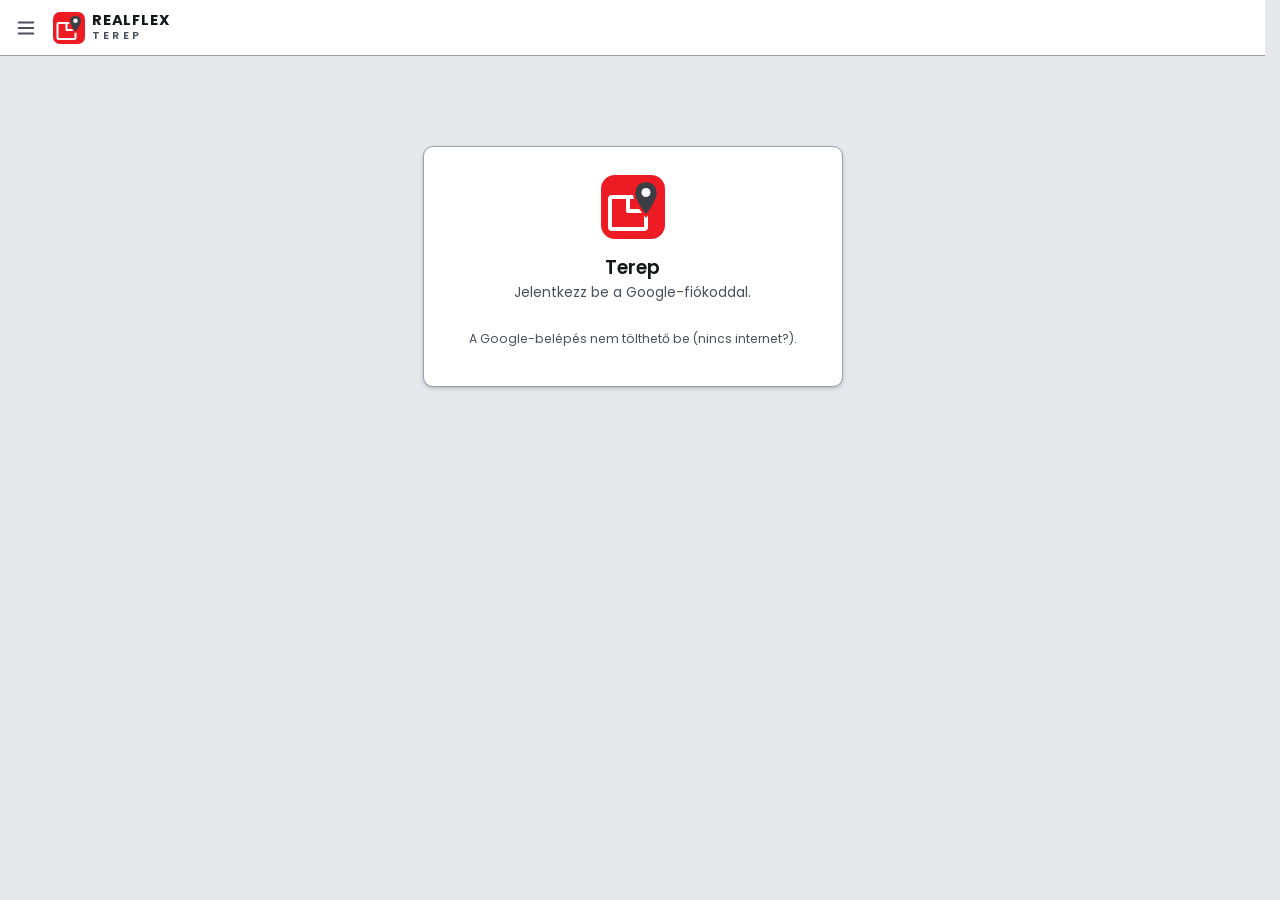
<file: web/index.html>
<!doctype html>
<html lang="hu">
<head>
  <meta charset="utf-8">
  <meta name="viewport" content="width=device-width, initial-scale=1, viewport-fit=cover">
  <!-- Tartalombiztonsági szabály: a saját fájlok (a PDFium is helyi másolat), a Google-belépés (gsi) és az Apps Script szerver.
       'wasm-unsafe-eval': a saját WebAssembly (PDFium) lefordítását engedi, tetszőleges JavaScript futtatását nem. -->
  <meta http-equiv="Content-Security-Policy" content="default-src 'self'; script-src 'self' 'wasm-unsafe-eval' https://accounts.google.com/gsi/client; style-src 'self' 'unsafe-inline' https://accounts.google.com/gsi/style; connect-src 'self' https://accounts.google.com/gsi/ https://script.google.com https://script.googleusercontent.com; frame-src https://accounts.google.com/gsi/; img-src 'self' data: blob:; font-src 'self'; worker-src 'self'; manifest-src 'self'; object-src 'none'; base-uri 'self'; form-action 'self'">
  <meta name="referrer" content="strict-origin-when-cross-origin">
  <meta name="theme-color" content="#ffffff" media="(prefers-color-scheme: light)">
  <meta name="theme-color" content="#1f2226" media="(prefers-color-scheme: dark)">
  <meta name="apple-mobile-web-app-capable" content="yes">
  <meta name="apple-mobile-web-app-title" content="Terep">
  <title>Terep</title>
  <link rel="manifest" href="manifest.webmanifest">
  <link rel="icon" href="icon.svg" type="image/svg+xml">
  <link rel="apple-touch-icon" href="icon-192.png">
  <!-- Közös stílusok és téma (web/kozos – forrása a Kozos_Claude repó), utána a Terep saját stílusai -->
  <link rel="stylesheet" href="kozos/kozos.css">
  <link rel="stylesheet" href="css/app.css">
  <script src="kozos/theme.js" data-app="terep"></script>
  <!-- Közös üzleti logika (azonos az apps-script/Logic.gs-sel): window.TerepLogic -->
  <script src="js/logic.js"></script>
</head>
<body>
  <div id="app">
    <header class="topbar">
      <!-- Sorrend: logó (mindig bal oldalt; asztalon az oldalsáv szélességében) → vissza gomb (rajz nézetben) → cím -->
      <a id="brand" class="brand" href="#/projektek"><img src="icon.svg" alt="" width="32" height="32"><span class="wordmark"><b>REALFLEX</b><small>TEREP</small></span></a>
      <a id="back" class="icon-btn back-btn" href="#/" aria-label="Vissza a rajzokhoz" title="Vissza a rajzokhoz" hidden>
        <svg viewBox="0 0 24 24" fill="none" stroke="currentColor" stroke-width="2" stroke-linecap="round" stroke-linejoin="round"><path d="M15 18l-6-6 6-6"/></svg>
      </a>
      <span id="ptitle" class="ptitle"><small id="pproj" class="ellipsis"></small><span id="ptext" class="ellipsis"></span></span>
      <div class="topbar-right">
        <a id="sync" class="sync-pill" href="#/fiok" hidden></a>
        <a id="userbtn" class="userbtn" href="#/fiok" hidden></a>
      </div>
    </header>
    <nav id="nav" class="nav" aria-label="Menü"></nav>
    <main id="view" class="view"></main>
  </div>
  <div id="toasts"></div>
  <noscript>Az alkalmazás működéséhez JavaScript szükséges.</noscript>
  <script type="module" src="js/app.js"></script>
</body>
</html>
</file>
<file: web/kozos/kozos.css>
/* KÖZÖS FÁJL – ne itt szerkeszd! Forrás: Kozos_Claude (71f50ef+helyi), frissítés: Kozos_Claude\szinkron.ps1 · lenyomat: 64d21ec25a3b26a5 */
/* ===== Közös stílusok: betűtípus, színtokenek (világos / sötét), alapelemek, segédosztályok =====
   Az app saját css/app.css-e előtt töltődik be (index.html). A tokeneket és az alapokat itt kell módosítani, nem az appban. */

/* ===== Betűtípus: Poppins (a realflex.hu arculata), saját mappából, hogy offline is működjön ===== */
@font-face { font-family: Poppins; font-weight: 400; font-display: swap; src: url(fonts/poppins-400-latin-ext.woff2) format('woff2'); unicode-range: U+0100-02BA, U+02BD-02C5, U+02C7-02CC, U+02CE-02D7, U+02DD-02FF, U+0304, U+0308, U+0329, U+1D00-1DBF, U+1E00-1E9F, U+1EF2-1EFF, U+2020, U+20A0-20AB, U+20AD-20C4, U+2113, U+2C60-2C7F, U+A720-A7FF; }
@font-face { font-family: Poppins; font-weight: 400; font-display: swap; src: url(fonts/poppins-400-latin.woff2) format('woff2'); unicode-range: U+0000-00FF, U+0131, U+0152-0153, U+02BB-02BC, U+02C6, U+02DA, U+02DC, U+0304, U+0308, U+0329, U+2000-206F, U+20AC, U+2122, U+2191, U+2193, U+2212, U+2215, U+FEFF, U+FFFD; }
@font-face { font-family: Poppins; font-weight: 500; font-display: swap; src: url(fonts/poppins-500-latin-ext.woff2) format('woff2'); unicode-range: U+0100-02BA, U+02BD-02C5, U+02C7-02CC, U+02CE-02D7, U+02DD-02FF, U+0304, U+0308, U+0329, U+1D00-1DBF, U+1E00-1E9F, U+1EF2-1EFF, U+2020, U+20A0-20AB, U+20AD-20C4, U+2113, U+2C60-2C7F, U+A720-A7FF; }
@font-face { font-family: Poppins; font-weight: 500; font-display: swap; src: url(fonts/poppins-500-latin.woff2) format('woff2'); unicode-range: U+0000-00FF, U+0131, U+0152-0153, U+02BB-02BC, U+02C6, U+02DA, U+02DC, U+0304, U+0308, U+0329, U+2000-206F, U+20AC, U+2122, U+2191, U+2193, U+2212, U+2215, U+FEFF, U+FFFD; }
@font-face { font-family: Poppins; font-weight: 600; font-display: swap; src: url(fonts/poppins-600-latin-ext.woff2) format('woff2'); unicode-range: U+0100-02BA, U+02BD-02C5, U+02C7-02CC, U+02CE-02D7, U+02DD-02FF, U+0304, U+0308, U+0329, U+1D00-1DBF, U+1E00-1E9F, U+1EF2-1EFF, U+2020, U+20A0-20AB, U+20AD-20C4, U+2113, U+2C60-2C7F, U+A720-A7FF; }
@font-face { font-family: Poppins; font-weight: 600; font-display: swap; src: url(fonts/poppins-600-latin.woff2) format('woff2'); unicode-range: U+0000-00FF, U+0131, U+0152-0153, U+02BB-02BC, U+02C6, U+02DA, U+02DC, U+0304, U+0308, U+0329, U+2000-206F, U+20AC, U+2122, U+2191, U+2193, U+2212, U+2215, U+FEFF, U+FFFD; }
@font-face { font-family: Poppins; font-weight: 700; font-display: swap; src: url(fonts/poppins-700-latin-ext.woff2) format('woff2'); unicode-range: U+0100-02BA, U+02BD-02C5, U+02C7-02CC, U+02CE-02D7, U+02DD-02FF, U+0304, U+0308, U+0329, U+1D00-1DBF, U+1E00-1E9F, U+1EF2-1EFF, U+2020, U+20A0-20AB, U+20AD-20C4, U+2113, U+2C60-2C7F, U+A720-A7FF; }
@font-face { font-family: Poppins; font-weight: 700; font-display: swap; src: url(fonts/poppins-700-latin.woff2) format('woff2'); unicode-range: U+0000-00FF, U+0131, U+0152-0153, U+02BB-02BC, U+02C6, U+02DA, U+02DC, U+0304, U+0308, U+0329, U+2000-206F, U+20AC, U+2122, U+2191, U+2193, U+2212, U+2215, U+FEFF, U+FFFD; }

/* ===== Tokenek ===== */
/* Arculat: Realflex piros (--brand) csak akcentus; az elsődleges gomb grafit, mert a piros nálunk a hiba/törlés jele. */
:root {
  --bg: #e6e8ec;
  --surface: #ffffff;
  --surface-2: #eef0f3;
  --border: #9aa1aa;
  --text: #14171a;
  --muted: #4a5059;
  --brand: #ed1c24;
  --accent: #b8353b;  /* fakított piros: csak apró jelzésekhez */
  --brand-grey: #909090;
  --primary: #3b3e43;
  --primary-2: #25272b;
  --primary-soft: #dcdfe4;
  --on-primary: #ffffff;
  --ok: #14633a;   --ok-soft: #cfeadb;
  --warn: #7d4a00; --warn-soft: #fbe3b3;
  --err: #9f1d12;  --err-soft: #f9cdc8;
  --info: #17507a; --info-soft: #cfe2f1;
  --caution: #d08a00;                        /* „fogyóban” jelölés (csík, pont, ikon) */
  --star: #e0a100;                           /* elsődleges forrás csillaga */
  --purple: #5a2f9f; --purple-soft: #e3d6f7; /* korrekció */
  --chart: #2f5f8e;                          /* egysorozatos diagramok */
  --shadow: 0 1px 2px rgba(16, 24, 40, .12), 0 2px 5px rgba(16, 24, 40, .14);
  --radius: 10px;
  --nav-w: 220px;
  --top-h: 56px;
  color-scheme: light;
}
/* Sötét mód: rendszerbeállítás szerint (Automatikus), vagy a Fiók oldalon választva (data-theme).
   A két blokk tartalma szándékosan azonos (CSS-ben a médialekérdezés és az attribútum nem vonható össze). */
@media (prefers-color-scheme: dark) {
  :root:not([data-theme=light]) {
    --bg: #0e0f11; --surface: #1f2226; --surface-2: #16181b; --border: #5b616a;
    --text: #f4f5f7; --muted: #bcc1c8; --brand: #ff4d52; --accent: #d9777b; --brand-grey: #9a9a9a;
    --primary: #e1e4e8; --primary-2: #f4f5f7; --primary-soft: #3a3e45; --on-primary: #15171a;
    --ok: #74dca0; --ok-soft: #1c4a32; --warn: #f5bd62; --warn-soft: #55401a;
    --err: #f69a90; --err-soft: #5a2820; --info: #7bb8e6; --info-soft: #214766;
    --purple: #c7aef5; --purple-soft: #3c2d5c; --chart: #7fb2dc;
    --shadow: 0 1px 2px rgba(0, 0, 0, .6), 0 2px 5px rgba(0, 0, 0, .5);
    color-scheme: dark;
  }
}
:root[data-theme=dark] {
  --bg: #0e0f11; --surface: #1f2226; --surface-2: #16181b; --border: #5b616a;
  --text: #f4f5f7; --muted: #bcc1c8; --brand: #ff4d52; --accent: #d9777b; --brand-grey: #9a9a9a;
  --primary: #e1e4e8; --primary-2: #f4f5f7; --primary-soft: #3a3e45; --on-primary: #15171a;
  --ok: #74dca0; --ok-soft: #1c4a32; --warn: #f5bd62; --warn-soft: #55401a;
  --err: #f69a90; --err-soft: #5a2820; --info: #7bb8e6; --info-soft: #214766;
  --purple: #c7aef5; --purple-soft: #3c2d5c; --chart: #7fb2dc;
  --shadow: 0 1px 2px rgba(0, 0, 0, .6), 0 2px 5px rgba(0, 0, 0, .5);
  color-scheme: dark;
}

* { box-sizing: border-box; }
html, body { margin: 0; }
/* A görgetősáv helye mindig fenntartva → nem ugrik a fejléc, ha az oldal hosszabb lesz.
   Betűméret: 14 px alap (sűrű üzleti felületeken bevett), minden rem ehhez igazodik.
   Mobilon 15 px; a beviteli mezők ott 16 px-esek, különben az iPhone fókuszáláskor ránagyít. */
html { scrollbar-gutter: stable; font-size: 14px; }
@media (max-width: 699px) {
  html { font-size: 15px; }
  input, select, textarea { font-size: 16px !important; }
}
body {
  font-family: Poppins, system-ui, -apple-system, "Segoe UI", Roboto, Arial, sans-serif;
  font-size: 1rem; line-height: 1.45; color: var(--text); background: var(--bg);
  -webkit-text-size-adjust: 100%;
  /* Általános szabály: a szóköz nélküli hosszú szöveg (e-mail-cím, link, cikkszám) ne lógjon ki a dobozából,
     hanem ott törjön, ahol már nem fér el. Öröklődik, így minden elemre érvényes; ahol egy sorban kell
     maradnia, ott a .nowrap / .ellipsis felülírja. */
  overflow-wrap: break-word;
}
body.modal-open { overflow: hidden; }
a { color: var(--primary); }
h1 { font-size: 1.35rem; margin: 0; font-weight: 600; }
h2 { font-size: 1.1rem; margin: 0; font-weight: 600; }
h3 { font-size: 1rem; margin: 0 0 .5rem; font-weight: 600; }
p { margin: 0 0 .75rem; }
/* Segédosztályok */
.muted { color: var(--muted); }
.small { font-size: .875rem; }
.num { text-align: right; font-variant-numeric: tabular-nums; white-space: nowrap; }
.nowrap { white-space: nowrap; }
.grow { flex: 1; }
.d-block { display: block; }
.ellipsis { white-space: nowrap; overflow: hidden; text-overflow: ellipsis; }
/* Szövegszínek állapothoz (eltérés, hiba, rendben) */
.t-warn { color: var(--warn); } .t-err { color: var(--err); } .t-ok { color: var(--ok); }
/* Másodlagos sor egy cellán / címen belül (pl. kategória a tétel neve alatt) – sosem félkövér */
.sub { display: block; font-size: .875rem; color: var(--muted); font-weight: 400; }
.hidden, [hidden] { display: none !important; }
/* Csak képernyőolvasónak (pl. ikonoszlop fejléce) */
.sr-only { position: absolute; width: 1px; height: 1px; overflow: hidden; clip: rect(0 0 0 0); white-space: nowrap; }

/* ================= Közös komponensek ================= */
/* ===== Keret: felső sáv, menü (asztalon oldalsáv, mobilon alsó sáv), oldaltartalom ===== */
.topbar { position: sticky; top: 0; z-index: 20; display: flex; align-items: center; background: var(--surface); border-bottom: 1px solid var(--border); }
.brand { display: flex; align-items: center; gap: .5rem; color: var(--text); text-decoration: none; }
.wordmark { display: flex; flex-direction: column; line-height: 1; }
.wordmark b { font-size: 1.05rem; font-weight: 700; letter-spacing: .06em; }
.wordmark small { font-size: .78rem; font-weight: 600; letter-spacing: .3em; color: var(--muted); margin-top: 3px; }
.topbar-right { margin-left: auto; display: flex; align-items: center; gap: .5rem; }
.userbtn { display: inline-flex; align-items: center; justify-content: center; width: 34px; height: 34px; border-radius: 50%; background: var(--primary-soft); color: var(--primary); font-weight: 700; text-decoration: none; font-size: .85rem; flex: none; }
.sync-pill { position: relative; display: inline-flex; align-items: center; justify-content: center; width: 34px; height: 34px; border-radius: 50%; text-decoration: none; color: var(--muted); cursor: pointer; flex: none; }
.sync-pill:hover { background: var(--surface-2); }
.sync-pill svg { width: 21px; height: 21px; }
.sync-pill.ok { color: var(--ok); }
.sync-pill.warn { color: var(--warn); }
.sync-pill.err { color: var(--err); }
.sync-pill.busy { color: var(--muted); }
.sync-pill.busy svg { animation: spin 1.1s linear infinite; }
.sync-n { position: absolute; top: 1px; right: -1px; min-width: 16px; height: 16px; padding: 0 4px; border-radius: 8px; background: var(--warn); color: var(--surface); font-size: .65rem; font-weight: 700; line-height: 16px; text-align: center; }
@keyframes spin {
  to { transform: rotate(360deg); }
}
.nav { background: var(--surface); }
.nav a { display: flex; align-items: center; gap: .65rem; text-decoration: none; color: var(--muted); padding: .6rem .9rem; border-radius: 8px; font-weight: 500; }
.nav a svg { width: 20px; height: 20px; flex: none; }
.nav a.active { background: var(--primary-soft); color: var(--text); box-shadow: inset 3px 0 0 var(--accent); }
@media (max-width: 899px) {
  .nav a.active { box-shadow: inset 0 2px 0 var(--accent); border-radius: 0 0 8px 8px; }
}
.nav a:hover:not(.active) { background: var(--surface-2); color: var(--text); }
.view { padding: 1.25rem; max-width: 1400px; min-width: 0; width: 100%; margin: 0 auto; }
.nav-toggle { display: none; } /* csak ≥ 900 px-en látszik (lent) */
@media (min-width: 900px) {
  #app { display: grid; grid-template-columns: var(--nav-w) minmax(0, 1fr); min-height: 100vh; }
  .topbar { grid-column: 1 / -1; }
  .nav { position: sticky; top: var(--top-h); padding: .75rem; border-right: 1px solid var(--border); display: flex; flex-direction: column; gap: 2px; }
  .nav .nav-bottom { margin-top: auto; }
  /* Összecsukható oldalsáv: ikonos, keskeny állapot (body.nav-mini; initNavToggle, ui.js). Csak ≥ 900 px-en. */
  #app { transition: grid-template-columns .2s ease; }
  .nav-toggle { display: inline-flex; align-items: center; justify-content: center; flex: none; width: 36px; height: 36px; margin-left: -.4rem; border: 0; border-radius: 8px; background: none; color: var(--muted); cursor: pointer; }
  .nav-toggle:hover { background: var(--surface-2); color: var(--text); }
  .nav-toggle svg { width: 22px; height: 22px; }
  body.nav-mini { --nav-w: 64px; }
  body.nav-mini .nav { padding: .75rem .5rem; overflow: hidden; }
  body.nav-mini .nav a { position: relative; justify-content: center; padding: .65rem 0; }
  body.nav-mini .nav a .lbl { display: none; }
  /* A margin-top-ot nem írjuk felül, ha a csoport egyben .nav-bottom (az oldalsáv aljára tapad: margin-top: auto) */
  body.nav-mini .nav .nav-group { height: 0; margin-inline: .6rem; padding: 0; overflow: hidden; font-size: 0; border-top: 1px solid var(--border); }
  body.nav-mini .nav .nav-group:not(.nav-bottom) { margin-block: .5rem; }
  body.nav-mini .nav .nav-group.nav-bottom { margin-bottom: .5rem; }
  body.nav-mini .nav .nav-group:first-child { display: none; }
  body.nav-mini .nav .count { position: absolute; top: 1px; right: 3px; margin: 0; }
}
body.logged-out .nav-toggle { display: none; }
@media (max-width: 899px) {
  .nav .nav-group { display: none; }
  .nav { position: fixed; bottom: 0; left: 0; right: 0; z-index: 20; display: flex; justify-content: space-around; border-top: 1px solid var(--border); padding: 4px 4px calc(4px + env(safe-area-inset-bottom)); }
  .nav a { flex-direction: column; gap: 2px; padding: .35rem .25rem; font-size: .7rem; flex: 1; text-align: center; min-width: 0; }
  .nav .nav-more { display: flex; flex-direction: column; align-items: center; gap: 2px; padding: .35rem .25rem; font: inherit; font-size: .7rem; font-weight: 500; flex: 1; min-width: 0; background: none; border: 0; border-radius: 0 0 8px 8px; color: var(--muted); cursor: pointer; }
  .nav .nav-more svg { width: 20px; height: 20px; }
  .nav .nav-more.active { background: var(--primary-soft); color: var(--text); box-shadow: inset 0 2px 0 var(--accent); }
  .view { padding: 1rem 1rem calc(80px + env(safe-area-inset-bottom)); }
}

/* ===== Oldalfejléc, kártya, számkártyák ===== */
.page-head { display: flex; align-items: center; gap: .75rem; flex-wrap: wrap; margin-bottom: 1rem; }
.page-head .actions { margin-left: auto; display: flex; gap: .5rem; flex-wrap: wrap; }
.card { background: var(--surface); border: 1px solid var(--border); border-radius: var(--radius); box-shadow: var(--shadow); }
.card-pad { padding: 1rem; }
.card + .card { margin-top: 1rem; }
.card-head { display: flex; align-items: center; gap: .75rem; padding: .85rem 1rem; border-bottom: 1px solid var(--border); flex-wrap: wrap; }
.stats { display: grid; grid-template-columns: repeat(auto-fit, minmax(130px, 1fr)); gap: .6rem; margin-bottom: 1rem; }
.stat { background: var(--surface); border: 1px solid var(--border); border-radius: var(--radius); padding: .5rem .8rem; text-decoration: none; color: inherit; display: block; line-height: 1.3; }
.stat .v { font-size: 1.3rem; font-weight: 700; font-variant-numeric: tabular-nums; }
.stat .l { color: var(--muted); font-size: .875rem; }
.stat.err .v { color: var(--err); }
button.stat { font: inherit; text-align: left; cursor: pointer; width: 100%; }
.stat.sel { outline: 2px solid var(--primary); }

/* ===== Gombok, jelvények ===== */
.btn { display: inline-flex; align-items: center; justify-content: center; gap: .4rem; font: inherit; font-weight: 600; padding: .55rem 1rem; border-radius: 8px; border: 1px solid var(--border); background: var(--surface); color: var(--text); cursor: pointer; text-decoration: none; min-height: 40px; white-space: nowrap; }
.btn:hover { background: var(--surface-2); }
.btn:disabled { opacity: .5; cursor: not-allowed; }
.btn svg { width: 16px; height: 16px; flex: none; }
.btn-primary { background: var(--primary); border-color: var(--primary); color: var(--on-primary); }
.btn-primary:hover { background: var(--primary-2); }
.btn-danger { color: var(--err); border-color: var(--err); background: transparent; }
.btn-link-danger { background: none; border-color: transparent; color: var(--err); }
.btn-link-danger:hover { background: var(--err-soft); }
.btn-sm { padding: .3rem .6rem; min-height: 32px; font-size: .85rem; }
.btn-block { width: 100%; }
.icon-btn { background: none; border: 0; font-size: 1.1rem; cursor: pointer; color: var(--muted); padding: .35rem .5rem; border-radius: 6px; }
.icon-btn:hover { background: var(--surface-2); color: var(--text); }
.icon-btn svg { width: 18px; height: 18px; display: block; }
.link-btn { background: none; border: 0; padding: 0; font: inherit; color: var(--primary); text-decoration: underline; text-underline-offset: 2px; cursor: pointer; white-space: nowrap; }
.link-btn:hover { color: var(--primary-2); }
.badge { display: inline-block; padding: .1rem .5rem; border-radius: 999px; font-size: .75rem; font-weight: 600; white-space: nowrap; }
.badge-ok { background: var(--ok-soft); color: var(--ok); }
.badge-warn { background: var(--warn-soft); color: var(--warn); }
.badge-err { background: var(--err-soft); color: var(--err); }
.badge-info { background: var(--info-soft); color: var(--info); }
.badge-muted { background: var(--surface-2); color: var(--muted); border: 1px solid var(--border); }

/* ===== Űrlap: mezők, szakaszok (sec()), választólista (.opt), jelölő (.check), rács (.form-grid) ===== */
input, select, textarea { font: inherit; color: var(--text); background: var(--surface); border: 1px solid var(--border); border-radius: 8px; padding: .5rem .65rem; min-height: 40px; width: 100%; }
textarea { min-height: 70px; }
input:focus, select:focus, textarea:focus { outline: 2px solid var(--primary); outline-offset: -1px; border-color: var(--primary); }
input[type=checkbox], input[type=radio] { width: 20px; height: 20px; min-height: 0; accent-color: var(--primary); }
label.field { display: block; }
label.field > span { display: block; font-size: .84rem; color: var(--muted); margin-bottom: .2rem; font-weight: 600; }
.fsec { margin: 0 0 1.25rem; }
.fsec:last-child { margin-bottom: 0; }
.fsec-title { font-size: .75rem; font-weight: 700; text-transform: uppercase; letter-spacing: .05em; color: var(--muted); margin-bottom: .55rem; padding-bottom: .3rem; border-bottom: 1px solid var(--border); display: flex; align-items: center; gap: .4rem; }
.form-col { display: flex; flex-direction: column; gap: .75rem; }
.opt-list { display: flex; flex-direction: column; gap: .4rem; }
.opt { display: flex; gap: .65rem; align-items: flex-start; padding: .55rem .75rem; border: 1px solid var(--border); border-radius: 8px; cursor: pointer; }
.opt:hover { border-color: var(--primary); }
.opt:has(input:checked) { border-color: var(--primary); background: var(--primary-soft); }
.opt input { margin-top: .15rem; }
.opt b { display: block; }
input::placeholder { color: color-mix(in srgb, var(--muted) 70%, transparent); }
.check { display: inline-flex; align-items: center; gap: .5rem; cursor: pointer; }
.form-grid { display: grid; grid-template-columns: repeat(auto-fit, minmax(140px, 1fr)); gap: .75rem; }
.form-grid .span-2 { grid-column: span 2; }
@media (max-width: 500px) {
  .form-grid .span-2 { grid-column: auto; }
}

/* ===== Szűrősor és kereső (minden input[type=search] .search-wrap-be kerül: app.js → enhanceSearch) ===== */
.toolbar { display: flex; gap: .5rem; flex-wrap: wrap; align-items: center; margin-bottom: .75rem; }
.toolbar input[type=search], .toolbar .search-wrap { flex: 1 1 220px; max-width: 360px; }
.toolbar select { width: auto; flex: 0 1 220px; }
@media (max-width: 699px) {
  .toolbar input[type=search], .toolbar .search-wrap { flex-basis: 100%; max-width: none; }
  .toolbar select { flex: 1 1 12rem; }
}
input[type=search]::-webkit-search-cancel-button { display: none; -webkit-appearance: none; }
.search-wrap { position: relative; display: inline-flex; align-items: center; min-width: 0; }
.search-wrap > input[type=search] { width: 100%; max-width: none; flex: 1; padding-left: 2.3rem; padding-right: 2.4rem; border-color: color-mix(in srgb, var(--border) 60%, var(--muted)); }
.search-ico { position: absolute; left: .7rem; top: 50%; transform: translateY(-50%); color: var(--muted); pointer-events: none; display: inline-flex; }
.search-ico svg { width: 18px; height: 18px; }
.search-wrap:focus-within .search-ico { color: var(--primary); }
.search-clear { position: absolute; right: 4px; top: 50%; transform: translateY(-50%); width: 30px; height: 30px; border: 0; border-radius: 6px; background: transparent; color: var(--muted); display: none; align-items: center; justify-content: center; cursor: pointer; padding: 0; }
.search-clear svg { width: 16px; height: 16px; }
.search-wrap.has-value .search-clear { display: inline-flex; }
.search-clear:hover { background: var(--surface-2); color: var(--text); }
.card-toolbar { padding: .6rem 1rem; margin: 0; border-bottom: 1px solid var(--border); }

/* ===== Táblázat (.tbl); mobilon kártyák (.tbl.cards): cellák c-main (cím), c-act (jobb felső művelet), c-meta (alcím),
   c-f1…c-f4 (címkézett mezők, a címke a data-l attribútumból); .jelol: jelölőnégyzet-oszlop (c-chk) ===== */
.table-wrap { overflow-x: auto; }
@media (min-width: 700px) {
  .table-wrap { overflow-x: visible; }
  .tbl thead th { top: var(--top-h); z-index: 3; box-shadow: inset 0 -1px 0 var(--border); }
}
table.tbl { width: 100%; border-collapse: collapse; }
.tbl th, .tbl td { padding: .55rem .75rem; border-bottom: 1px solid var(--border); text-align: left; vertical-align: middle; }
.tbl th { font-size: .82rem; text-transform: uppercase; letter-spacing: .03em; color: var(--muted); background: var(--surface-2); position: sticky; top: 0; white-space: nowrap; }
.tbl td { font-size: .965rem; }
.tbl th.sortable { cursor: pointer; user-select: none; }
.tbl tbody tr.click { cursor: pointer; }
.tbl tbody tr.click:hover { background: var(--surface-2); }
.tbl tr.off td { opacity: .6; }
.empty, .tbl td.empty { padding: 2rem 1rem; text-align: center; color: var(--muted); }
.tbl-foot { padding: .5rem .75rem; font-size: .875rem; color: var(--muted); }
@media (max-width: 699px) {
  table.tbl.cards, .tbl.cards tbody, .tbl.cards thead { display: block; width: 100%; }
  .tbl.cards tbody tr { display: grid; gap: .35rem .9rem; padding: .75rem 1rem; border-bottom: 1px solid var(--border); align-items: start; grid-template-areas: "main main act" "meta meta meta" "f1 f2 f3" "f4 f4 f4"; grid-template-columns: minmax(0, 1.1fr) minmax(0, .9fr) minmax(0, 1.3fr); }
  .tbl.cards td { display: block; border: 0; padding: 0; min-width: 0; background: none !important; }
  .tbl.cards tr.off { opacity: .6; }
  .tbl.cards tr.off td { opacity: 1; }
  .tbl.cards .c-main { grid-area: main; font-weight: 600; }
  .tbl.cards .c-meta { grid-area: meta; }
  .tbl.cards .c-act { grid-area: act; }
  .tbl.cards .c-f1 { grid-area: f1; }
  .tbl.cards .c-f2 { grid-area: f2; }
  .tbl.cards .c-f3 { grid-area: f3; }
  .tbl.cards .c-f4 { grid-area: f4; }
  .tbl.cards td.m-hide { display: none; }
  .tbl.cards td[data-l]::before { content: attr(data-l); display: block; font-size: .7rem; color: var(--muted); text-transform: uppercase; letter-spacing: .04em; margin-bottom: .15rem; font-weight: 600; white-space: nowrap; overflow: hidden; text-overflow: ellipsis; }
  .tbl.cards tr:has(.empty) { display: block; }
  .tbl.cards td.small-m { font-size: .85rem; color: var(--muted); }
}

@media (max-width: 699px) {
  .tbl.cards thead { display: none; }
  .tbl.cards .c-act { justify-self: end; }
  /* Ha a sorban nincs jobb felső művelet (c-act), a cím a teljes szélességet kapja */
  .tbl.cards tbody tr:not(:has(> .c-act)) > .c-main { grid-column: 1 / -1; }
}
/* Jelölőnégyzet-oszlop (.c-chk) és kijelölt sor; mobilon a .jelol kártya-táblázat bal oldalán, fejléce „Mind kijelölése” */
.tbl th.c-chk, .tbl td.c-chk { width: 36px; padding-right: 0; }
.tbl .c-chk input { width: 20px; height: 20px; margin: 0; cursor: pointer; }
.tbl tbody tr.sel, .tbl tbody tr.sel:hover { background: var(--primary-soft); }
@media (max-width: 699px) {
  .tbl.cards.jelol thead { display: block; }
  .tbl.cards.jelol thead tr { display: flex; align-items: center; gap: .5rem; padding: .5rem .8rem; border-bottom: 1px solid var(--border); background: var(--surface-2); }
  .tbl.cards.jelol thead tr:not(:has(input)) { display: none; }
  .tbl.cards.jelol thead th { display: none; padding: 0; border: 0; background: none; position: static; }
  .tbl.cards.jelol thead th.c-chk { display: flex; align-items: center; gap: .5rem; width: auto; }
  .tbl.cards.jelol thead th.c-chk::after { content: "Mind kijelölése"; font-size: .8rem; text-transform: none; letter-spacing: 0; font-weight: 600; }
  .tbl.cards.jelol tbody tr { grid-template-columns: 30px minmax(0, 1.1fr) minmax(0, .9fr) minmax(0, 1.3fr);
    grid-template-areas: "chk main main act" "chk meta meta meta" ". f1 f2 f3" ". f4 f4 f4"; padding-left: .8rem; }
  .tbl.cards.jelol .c-chk { grid-area: chk; padding-top: 2px; width: auto; }
  .tbl.cards.jelol tbody tr:not(:has(> .c-act)) > .c-main { grid-column: 2 / -1; }
}

/* ===== Chip, értesítősáv ===== */
.chip { display: inline-flex; align-items: center; gap: .35rem; padding: .35rem .7rem; border: 1px solid var(--border); border-radius: 999px; background: var(--surface); cursor: pointer; font: inherit; font-size: .9rem; color: var(--text); }
.chip.on { background: var(--primary-soft); border-color: var(--primary); color: var(--primary); font-weight: 600; }
.notice { padding: .75rem 1rem; border-radius: 8px; margin-bottom: 1rem; }
.notice-warn { background: var(--warn-soft); color: var(--warn); }
.notice-err { background: var(--err-soft); color: var(--err); }

/* ===== Adatlap: fejléc (--st = állapotszín), tények, műveletek ===== */
.detail-head { display: grid; grid-template-columns: minmax(200px, 1fr) minmax(0, 1.6fr); gap: 1rem 2rem; align-items: start; padding-bottom: 1rem; border-bottom: 1px solid var(--border); }
.detail-hero { padding-left: .9rem; border-left: 4px solid var(--st); }
.hero-label { color: var(--muted); font-size: .875rem; }
.hero-value { font-size: 2rem; font-weight: 700; line-height: 1.15; font-variant-numeric: tabular-nums; color: var(--st); }
.hero-status { font-size: .9rem; margin-top: .15rem; display: flex; align-items: center; color: var(--st); }
.detail-actions { display: flex; gap: .5rem; flex-wrap: wrap; padding: .75rem 0; border-bottom: 1px solid var(--border); }
.hero-levels { display: flex; gap: 1.5rem; margin: .6rem 0 0; padding-top: .55rem; border-top: 1px dashed var(--border); }
.hero-levels dt { color: var(--muted); font-size: .8rem; }
.hero-levels dd { margin: 0; font-weight: 600; font-variant-numeric: tabular-nums; }
.facts { display: grid; grid-template-columns: max-content minmax(0, 1fr); gap: .35rem 1.25rem; margin: 0; }
.facts dt { color: var(--muted); }
.facts dd { margin: 0; font-weight: 500; }
@media (max-width: 600px) {
  .detail-head { grid-template-columns: 1fr; }
}
.sec-h { margin-top: 1.25rem; }

/* ===== Legördülő panel (ui.js popover) és mobil „Több” menü (.nav-pop) ===== */
.popover { position: absolute; z-index: 60; background: var(--surface); border: 1px solid var(--border); border-radius: 10px; box-shadow: 0 10px 30px rgba(0,0,0,.18); padding: .5rem; max-width: min(420px, calc(100vw - 16px)); max-height: 70vh; overflow-y: auto; }
.pop-title { font-size: .72rem; text-transform: uppercase; letter-spacing: .05em; color: var(--muted); font-weight: 700; padding: .5rem .75rem .2rem; }
.pop-item { display: flex; align-items: center; gap: .6rem; width: 100%; padding: .45rem .5rem; border-radius: 6px; background: none; border: 0; font: inherit; color: var(--text); text-align: left; cursor: pointer; }
.pop-item:hover { background: var(--surface-2); }
.nav-pop .pop-item { min-height: 48px; padding: .6rem .75rem; font-size: 1rem; gap: .8rem; }
.pop-item > svg { width: 20px; height: 20px; flex: none; color: var(--muted); }
.pop-item.sel { background: var(--primary-soft); }
.pop-foot { display: flex; gap: .5rem; justify-content: space-between; align-items: center; border-top: 1px solid var(--border); margin-top: .35rem; padding: .5rem .25rem 0; }

/* ===== Felugró ablak (ui.js modal; mobilon teljes képernyős) ===== */
.modal-back { position: fixed; inset: 0; background: rgba(10, 20, 30, .45); z-index: 50; display: flex; align-items: flex-start; justify-content: center; padding: 5vh 1rem; overflow-y: auto; }
.modal { background: var(--surface); border-radius: 12px; width: 100%; max-width: 560px; box-shadow: 0 20px 50px rgba(0,0,0,.3); }
.modal-wide { max-width: 900px; }
.modal-head { display: flex; align-items: center; justify-content: space-between; padding: 1rem 1.25rem; border-bottom: 1px solid var(--border); gap: 1rem; }
.modal-body { padding: 1.25rem; }
.modal-foot { display: flex; justify-content: flex-end; gap: .5rem; padding: .9rem 1.25rem; border-top: 1px solid var(--border); flex-wrap: wrap; }
@media (max-width: 600px) {
  .modal-back { padding: 0; display: block; background: var(--surface); }
  .modal { border-radius: 0; min-height: 100%; display: flex; flex-direction: column; box-shadow: none; }
  .modal-head { position: sticky; top: 0; background: var(--surface); z-index: 2; }
  .modal-body { flex: 1; padding: 1rem; }
  .modal-foot { position: sticky; bottom: 0; background: var(--surface); }
}

/* ===== Értesítés (ui.js toast): alul középen; mobilon az alsó menüsáv fölött ===== */
#toasts { position: fixed; bottom: calc(1rem + env(safe-area-inset-bottom)); left: 50%; transform: translateX(-50%); z-index: 100; display: flex; flex-direction: column; gap: .5rem; align-items: center; pointer-events: none; }
@media (max-width: 899px) {
  #toasts { bottom: calc(76px + env(safe-area-inset-bottom)); }
}
.toast { background: #1c2733; color: #fff; padding: .65rem 1rem; border-radius: 8px; box-shadow: 0 6px 20px rgba(0,0,0,.25); transition: opacity .3s; max-width: 90vw; }
.toast-ok { background: #14633a; }
.toast-error { background: #9f1d12; }
.toast-warn { background: #7d4a00; }
.toast.hide { opacity: 0; }

/* ===== Belépés ===== */
.login { max-width: 420px; margin: 8vh auto; padding: 2rem; text-align: center; }
.login img { width: 64px; height: 64px; }
</file>
<file: web/css/app.css>
/* A betűtípus, a színtokenek, az alapelemek és a közös komponensek (gomb, mező, kártya, táblázat, ablak, menü, értesítés)
   a közös web/kozos/kozos.css-ben vannak (előbb töltődik be). Itt csak a Terep saját stílusai és eltérései. */


:root { --stage-bg: #9aa0a8; }
@media (prefers-color-scheme: dark) { :root:not([data-theme=light]) { --stage-bg: #2a2d32; } }
:root[data-theme=dark] { --stage-bg: #2a2d32; }

/* ===== Elrendezés (a Raktár mintájára): felső sáv; asztalon oldalsáv, mobilon alsó sáv ===== */
.topbar { height: calc(var(--top-h) + env(safe-area-inset-top)); padding: env(safe-area-inset-top) max(1rem, env(safe-area-inset-right)) 0 max(1rem, env(safe-area-inset-left)); gap: .6rem; }
.brand { flex: none; }

.topbar-right { flex: none; }

.sync-pill[hidden] { display: none; }

.userbtn[hidden] { display: none; }
.userbtn.active { box-shadow: 0 0 0 2px var(--accent); }

body.belepes .nav { display: none; }
body.belepes .view { grid-column: 1 / -1; }

/* Fiók oldal: függő / elutasított műveletek listája */
.op-list { list-style: none; margin: 0; padding: 0; }
.op-list li { display: flex; align-items: flex-start; gap: .5rem; padding: .5rem 0; border-top: 1px solid var(--border); }
.op-list li:first-child { border-top: 0; }
.op-list .grow { min-width: 0; }
/* Felhasználó szerkesztő: projektek jelölőnégyzetei (hosszú listánál görgethető) */
.u-proj-list { display: flex; flex-direction: column; gap: .5rem; max-height: 260px; overflow-y: auto; padding: .25rem .1rem; }
.u-proj-list .badge { margin-left: .25rem; }
/* Oldalcím a felső sávban: mobilon mindig (az oldalon a h1 ilyenkor rejtett), asztalon csak rajz nézetben */
.ptitle { font-weight: 600; font-size: 1.05rem; flex: 1; min-width: 0; display: flex; flex-direction: column; line-height: 1.2; }
.ptitle small { font-size: .72rem; font-weight: 500; color: var(--muted); } /* a projekt neve a cím fölött */
.ptitle small:empty { display: none; }
.back-btn { display: inline-flex; flex: none; }
.back-btn svg { width: 24px; height: 24px; }
/* Alapból (mint a Raktárban) a logó a felirattal együtt, természetes szélességben látszik – összecsukott oldalsávnál is.
   Csak a rajz nézetben (ahol a vissza gomb és a cím is a felső sávba kerül) kell helyet csinálni: */
/* – kinyitott oldalsávnál a logó az oldalsáv szélességét foglalja (a hamburger gomb: 36 px, −.4rem margó + rés levonva) → a vissza gomb és a cím a tartalom oszlopánál kezdődik */
@media (min-width: 900px) { body.drawing .topbar .brand { width: calc(var(--nav-w) - 1.6rem - 36px - .2rem); } }
/* – ikonos (64 px-es) oldalsávnál a felirat nem fér a logó helyére → csak a logó, a vissza gomb és a cím utána kezdődik (nem csúszik rá) */
@media (min-width: 900px) { body.drawing.nav-mini .topbar .brand { width: auto; } body.drawing.nav-mini .brand .wordmark { display: none; } }
@media (min-width: 700px) { body:not(.drawing) .topbar .ptitle { visibility: hidden; } }
@media (max-width: 699px) {
  #view .page-head > h1 { display: none; }
  #view .page-head:not(:has(> :not(h1))) { display: none; }
}

/* A kiválasztott projekt neve a projekten belüli menüpontok fölött (csak asztalon; mobilon a felső sávban látszik) */
.nav-proj { display: flex; flex-direction: column; min-width: 0; margin: .75rem 0 .25rem; padding: .5rem .9rem .35rem; border-top: 1px solid var(--border); }
.nav-proj-l { font-size: .72rem; font-weight: 700; text-transform: uppercase; letter-spacing: .05em; color: var(--muted); }
.nav-proj b { font-size: .95rem; }
@media (max-width: 899px) { .nav-proj { display: none; } }
/* Ikonos (összecsukott) oldalsáv: a projektblokk vékony elválasztó vonal (mint a .nav-group a közös CSS-ben) */
@media (min-width: 900px) { body.nav-mini .nav .nav-proj { height: 0; margin: .5rem .6rem; padding: 0; overflow: hidden; border-top: 1px solid var(--border); } body.nav-mini .nav .nav-proj > * { display: none; } }
/* Oldalsáv-szekció címe (a Raktár csoportcímei); a „Beállítások” az oldalsáv alján (.nav-bottom) */
.nav-group { margin: .75rem 0 .25rem; padding: .5rem .9rem .3rem; border-top: 1px solid var(--border); font-size: .72rem; font-weight: 700;
  text-transform: uppercase; letter-spacing: .05em; color: var(--muted); }

.pop-title:not(:first-child) { border-top: 1px solid var(--border); margin-top: .35rem; padding-top: .6rem; }
/* „Több” gomb (mobil): a nem kitűzött menüpontok egy felugró listában (Raktár) */
@media (min-width: 900px) { .nav .nav-more { display: none; } } /* asztalon minden menüpont látszik */
@media (max-width: 899px) {
  .nav .nav-extra { display: none; }
}

.pop-item { text-decoration: none; }

.narrow { max-width: 760px; }
.page-note { margin-top: 1rem; }

@media (min-width: 900px) {
  #app { grid-template-rows: auto 1fr; }

  /* 100dvh: a ténylegesen látható magasság (tableten a böngésző sávjai nélkül) – a 100vh-nál az alsó menüpont lelógna;
     ha mégsem fér ki minden (alacsony ablak), az oldalsáv maga görgethető */
  .nav { height: calc(100vh - var(--top-h)); height: calc(100dvh - var(--top-h)); overflow-y: auto; overscroll-behavior: contain; }
  .nav > * { flex: none; }

  .nav .nav-bottom ~ .nav-bottom { margin-top: 0; } /* több alsó menüpont (Felhasználók, Fiók) egy csoportban */
}
@media (max-width: 899px) {
  .nav a .lbl { white-space: nowrap; overflow: hidden; text-overflow: ellipsis; max-width: 100%; }

  .brand .wordmark { display: none; }
}
@media (max-width: 699px) { .view { padding-left: .75rem; padding-right: .75rem; } }

/* Rajz nézet: a néző kitölti a maradék helyet; mobilon az alsó sáv sem látszik (teljes képernyő, vissza gombbal) */
body.drawing { overflow: hidden; }
body.drawing #app { height: 100vh; height: 100dvh; min-height: 0; display: flex; flex-direction: column; }
body.drawing .view { padding: 0; max-width: none; flex: 1; position: relative; min-height: 0; }
@media (min-width: 900px) {
  body.drawing #app { display: grid; grid-template-rows: auto minmax(0, 1fr); }
  body.drawing .nav { height: auto; }
}
@media (max-width: 899px) { body.drawing .nav { display: none; } }

/* ===== Komponensek (a Raktár app.css-éből: oldalfejléc, kártya, összesítő, szűrősor, kereső, táblázat) ===== */

.stat .l { display: flex; align-items: center; gap: .35rem; }
.stat .l svg { flex: none; }

.stat.muted-stat .v { color: var(--muted); }

button.stat:hover { border-color: var(--primary); }

@media (max-width: 699px) {
  .stats { grid-template-columns: repeat(2, minmax(0, 1fr)); gap: .4rem; }
  .stat { padding: .3rem .6rem; }
  .stat .v { font-size: 1.1rem; }
  .stat .l { font-size: .8rem; white-space: nowrap; overflow: hidden; }
}

.toolbar select { min-width: 0; max-width: 100%; text-overflow: ellipsis; } /* hosszú opciószöveg ne szélesítse az oldalt */

tr.click:focus-visible { outline: 2px solid var(--primary); outline-offset: -2px; }

.empty, .tbl td.empty { margin: 0; }
.contents { display: contents; }
/* Tömeges rajzfeltöltés után: az adatok táblázatban */
.rajz-adatok td { padding: .35rem .4rem; }
.rajz-adatok input { width: 100%; min-width: 90px; }
.rajz-adatok td:first-child input { min-width: 180px; }
/* Folyamatjelző ablak (ui.js folyamat): forgó jel, szöveg, sáv */
.modal.folyamat { max-width: 380px; }
/* Mobilon is kis, középre igazított ablak (nem teljes képernyős, mint a többi párbeszédablak) */
.modal-back:has(> .folyamat) { display: flex; align-items: center; padding: 1rem; background: rgba(10, 20, 30, .45); }
.modal-back > .modal.folyamat { min-height: 0; border-radius: 12px; box-shadow: 0 20px 50px rgba(0,0,0,.3); }
.fo-sor { display: flex; align-items: center; gap: .75rem; }
.fo-szoveg { margin: .6rem 0 0; min-height: 1.2em; }
.fo-sav { height: 6px; border-radius: 3px; background: var(--surface-2); overflow: hidden; margin-top: .6rem; }
.fo-sav span { display: block; height: 100%; width: 0; background: var(--primary); transition: width .2s; }
.spinner { width: 22px; height: 22px; flex: none; border-radius: 50%; border: 3px solid var(--border); border-top-color: var(--primary); animation: spin .8s linear infinite; }
/* Állapotcsík a sor elején (a Raktár megoldása): a sor --st színe; az első oszlop beljebb kezdődik, hogy a csík ne érjen a szövegre */
.st-row-hiba { --st: var(--err); }
.tbl.st-csik th:first-child, .tbl.st-csik td:first-child { padding-left: 1.1rem; }
.tbl tr.st-row-hiba > td:first-child { box-shadow: inset 4px 0 0 var(--st); }
@media (max-width: 699px) {
  .tbl.cards tr.st-row-hiba { box-shadow: inset 4px 0 0 var(--st); }
  .tbl.cards tr.st-row-hiba > td:first-child { box-shadow: none; }
  .tbl.cards.st-csik td:first-child { padding-left: 0; }
}
/* Kijelölő mód (tömeges művelet): a jelölőnégyzetes kártya-táblázat (.jelol) a közös kozos.css-ben; itt a fejléc felirata
   (a Pozíciók listán a szűrt sorokra vonatkozik) és az alsó sáv */
@media (max-width: 699px) { .tbl.cards.jelol thead th.c-chk::after { content: "A szűrtek kijelölése"; } }
.sel-bar { position: sticky; bottom: 0; z-index: 6; display: flex; align-items: center; gap: .5rem; margin-top: .75rem; padding: .6rem .9rem;
  background: var(--surface); border: 1px solid var(--border); border-radius: 10px; box-shadow: 0 -4px 16px rgba(0, 0, 0, .12); }
.sel-bar .grow { min-width: 0; }
@media (max-width: 899px) { .sel-bar { bottom: calc(68px + env(safe-area-inset-bottom)); } }

/* Projektkártyák (Projektek oldal) és állapotsáv (lépésszínekkel; Rajzok oldalon .mini) */
.proj-grid { display: grid; grid-template-columns: repeat(auto-fill, minmax(280px, 1fr)); gap: 1rem; }
.proj-grid .card + .card { margin-top: 0; }
.proj-card { display: flex; flex-direction: column; gap: .5rem; padding: 1rem; color: var(--text); text-decoration: none; }
.proj-card:hover { border-color: var(--primary); }
.proj-card.cur { box-shadow: inset 3px 0 0 var(--accent), var(--shadow); }
.proj-card.off { opacity: .7; }
.proj-top { display: flex; align-items: center; gap: .5rem; }
.proj-top .kedv { margin: -.4rem -.4rem -.4rem auto; }
/* Kedvenc csillag (Projektek): üres körvonal, kedvencnél kitöltött sárga */
.kedv svg { width: 20px; height: 20px; }
/* Teljesítmény: pivot táblák, dátumszűrő, tételes lista (lenyitható) */
.telj-szuro-kartya { margin-bottom: 1rem; }
.telj-tbl th .dot, .telj-tbl td .dot { margin-right: .3rem; }
.telj-tbl td:first-child { white-space: nowrap; }
.telj-datum { display: inline-flex; align-items: center; gap: .35rem; font-size: .875rem; color: var(--muted); }
.telj-datum input { width: auto; }
.telj-tetel > summary { cursor: pointer; list-style: none; }
.telj-tetel > summary::-webkit-details-marker { display: none; }
.telj-tetel[open] > summary .small { display: none; }
/* Rajzok lista: összecsukható épületcsoport (natív <details>): nyíl, név + összesített állapotsáv, rajzszám / hibák */
.csop > summary { cursor: pointer; list-style: none; flex-wrap: nowrap; }
.csop > summary::-webkit-details-marker { display: none; }
.csop:not([open]) > summary { border-bottom: 0; }
.csop-nyil { flex: none; width: 8px; height: 8px; margin: 0 .35rem 0 .15rem; border-right: 2px solid var(--muted); border-bottom: 2px solid var(--muted);
  transform: rotate(-45deg); transition: transform .15s ease; }
.csop[open] > summary .csop-nyil { transform: rotate(45deg); }
.csop-cim { min-width: 0; }
.csop-cim h2 { margin: 0; }
.csop-szam { flex: none; white-space: nowrap; }
.csop-gombok { margin: 0 0 .6rem; font-size: .85rem; color: var(--muted); }
@media (prefers-reduced-motion: reduce) { .csop-nyil { transition: none; } }
/* Munkám (külsős kezdőlap) */
.munkam-gyors { display: grid; grid-template-columns: repeat(auto-fit, minmax(150px, 1fr)); gap: .6rem; margin-bottom: 1rem; }
.munkam-gyors .btn { justify-content: center; min-height: 52px; font-size: 1rem; }
/* Fotók: előnézetek (napló, hiba, függő), nézegető */
.foto-sor, .foto-fuggo { display: flex; flex-wrap: wrap; align-items: center; gap: .4rem; }
.foto-sor { margin-top: .35rem; }
.foto-fuggo:empty { display: none; }
.foto-kis { position: relative; display: inline-block; width: 64px; height: 64px; padding: 0; border: 1px solid var(--border); border-radius: 8px;
  overflow: hidden; background: var(--surface-2); cursor: pointer; flex: none; }
.foto-kis img { width: 100%; height: 100%; object-fit: cover; display: block; }
.foto-kis.fuggo { border-style: dashed; border-color: var(--warn); }
.foto-ki { position: absolute; top: 2px; right: 2px; width: 22px; height: 22px; border-radius: 50%; border: 0; padding: 0; cursor: pointer;
  background: rgba(0, 0, 0, .6); color: #fff; font-size: .75rem; line-height: 22px; }
.foto-jel { display: inline-flex; align-items: center; gap: .15rem; color: var(--muted); font-size: .8rem; vertical-align: middle; }
.foto-jel svg { width: 15px; height: 15px; }
.foto-nezo { position: relative; display: flex; align-items: center; justify-content: center; background: #111; border-radius: 8px; min-height: 240px; }
.foto-nezo img { max-width: 100%; max-height: 72vh; display: block; touch-action: pan-y; }
.foto-nezo img.tolt { opacity: .6; }
.foto-lap { position: absolute; top: 50%; transform: translateY(-50%); width: 44px; height: 64px; border: 0; border-radius: 8px; cursor: pointer;
  background: rgba(0, 0, 0, .45); color: #fff; font-size: 2rem; line-height: 1; }
.foto-lap.bal { left: 6px; } .foto-lap.jobb { right: 6px; }
.foto-info { margin-top: .5rem; display: flex; flex-wrap: wrap; align-items: center; gap: .3rem; }
.foto-info svg { width: 15px; height: 15px; vertical-align: -.2em; }
@media (max-width: 699px) { .foto-nezo img { max-height: 70vh; } }
/* Ikon folyó szövegben (a szöveg méretéhez igazodik) */
.ico-inline svg { width: 1.15em; height: 1.15em; vertical-align: -.2em; }
.kedv { color: var(--muted); }
.kedv.on { color: #e0a800; }
.kedv.on svg { fill: currentColor; }
.tbl .kedv-th, .tbl .kedv-td { width: 44px; padding-right: 0; }
.tbl tr.cur .c-main b { color: var(--primary); }
.sec-cim { display: flex; align-items: center; gap: .4rem; font-size: 1rem; margin: 0 0 .6rem; color: var(--muted); }
.sec-cim svg { width: 18px; height: 18px; color: #e0a800; fill: currentColor; }
@media (max-width: 699px) { .proj-tbl .kedv-td { margin: -.35rem -.4rem 0 0; } }
.proj-nev { font-size: 1.1rem; flex: 1; min-width: 0; }
.proj-bar { display: flex; height: 10px; border-radius: 5px; overflow: hidden; background: var(--surface-2); border: 1px solid var(--border); }
.proj-bar.mini { height: 6px; margin-top: .4rem; max-width: 320px; }
.proj-num { display: flex; flex-wrap: wrap; gap: .25rem 1rem; font-size: .875rem; color: var(--muted); }
.proj-num b { color: var(--text); }
.proj-num .t-err b { color: var(--err); }
/* Hely (épület · szint) a rajz neve előtt */
/* Épület · szint címke a Rajzok listán – a típusjel (.tipus-chip) stílusában, jól láthatóan */
.hely-chip { display: inline-block; font-size: .95rem; font-weight: 700; padding: 0 .45rem; margin-right: .5rem; border: 1.5px solid var(--text);
  border-radius: 5px; line-height: 1.4; background: var(--surface); color: var(--text); white-space: nowrap; }

.hero-status { flex-wrap: wrap; }
/* Adatlap fejléce: a szöveg mindig semleges, csak a csík (és az állapot jelölője) színes – a lépésszínek szabadon
   állíthatók (világos is lehet), színes szövegként nem mindig olvashatók */
.detail-hero .hero-value, .detail-hero .hero-status { color: var(--text); }

/* Szűrő-címke (pl. a Pozíciók oldalon a rajzszűrő), Raktár .chip */
.chip { max-width: 100%; }

.chip svg { width: 16px; height: 16px; flex: none; }
/* Áttekintő */
.proj-meta { margin: -.5rem 0 1rem; }
.proj-bar.big { height: 18px; border-radius: 9px; }
.att-grid { display: grid; grid-template-columns: repeat(auto-fit, minmax(320px, 1fr)); gap: 1rem; margin-top: 1rem; }
.att-grid .card + .card { margin-top: 0; }
@media (max-width: 699px) { .att-grid { grid-template-columns: 1fr; } }
a.stat:hover { border-color: var(--primary); }
.list-btn { display: block; width: 100%; text-align: left; background: none; border: 0; font: inherit; cursor: pointer; }
.list-btn:hover { background: var(--surface-2); }

/* Pozíciók táblázat: állapot jelölővel, típus kiemelve */
.st-cell { display: inline-flex; align-items: center; gap: .4rem; }
.st-cell svg { flex: none; }
.tipus-chip { display: inline-block; font-weight: 700; padding: 0 .4rem; border: 1.5px solid var(--text); border-radius: 5px; line-height: 1.4; }

/* Lista (pl. rajzok) kártyán belül */
.list { list-style: none; margin: 0; padding: 0; }
.list-item { display: flex; align-items: center; gap: .5rem; padding-right: .5rem; }
.list-item + .list-item { border-top: 1px solid var(--border); }
.list-main { flex: 1; min-width: 0; padding: .75rem 1rem; color: var(--text); text-decoration: none; }
.list-main:hover b { text-decoration: underline; }
.btn-row { display: flex; flex-wrap: wrap; gap: .5rem; }
.chips { display: flex; flex-wrap: wrap; gap: .35rem; margin: 0; padding: 0; list-style: none; counter-reset: chip; }
.chips li { counter-increment: chip; padding: .2rem .6rem; border-radius: 999px; background: var(--surface-2); border: 1px solid var(--border); font-size: .875rem; }
.chips li::before { content: counter(chip) ". "; color: var(--muted); }
.chips.plain li::before { content: none; } /* számozás nélkül (pl. felhasználók a Hozzáférés kártyán) */
.kv { display: flex; align-items: center; gap: .75rem; flex-wrap: wrap; }
.kv + .kv { margin-top: .75rem; }
.kv > span:first-child { min-width: 5rem; color: var(--muted); font-weight: 600; font-size: .875rem; }
.kv select { width: auto; }

/* ===== Rajznéző ===== */
.stage { position: absolute; inset: 0; overflow: hidden; touch-action: none; background: var(--stage-bg);
  user-select: none; -webkit-user-select: none; -webkit-touch-callout: none; cursor: grab; }
.stage.panning { cursor: grabbing; }
body.edit .stage { cursor: crosshair; }
.world { position: absolute; left: 0; top: 0; transform-origin: 0 0; background: #fff; box-shadow: 0 2px 14px rgba(0, 0, 0, .35); }
.world canvas { position: absolute; display: block; }
.world .base { left: 0; top: 0; width: 100%; height: 100%; }
/* Éles részlet: képernyő-koordinátában (viewer.js → renderDetail), nem a nagyított rétegben */
.dlayer { position: absolute; inset: 0; pointer-events: none; }
.dlayer canvas { position: absolute; left: 0; top: 0; display: block; transform-origin: 0 0; }
.mlayer { position: absolute; inset: 0; pointer-events: none; }

/* Jelölő: a pont a .mk bal felső sarka (transform helyezi el), a gyűrű és a felirat ehhez képest középre igazítva */
.mk { position: absolute; left: 0; top: 0; width: 0; height: 0; }
.mk-ring { position: absolute; left: -15px; top: -15px; width: 30px; height: 30px; pointer-events: auto; cursor: pointer;
  filter: drop-shadow(0 1px 1.5px rgba(0, 0, 0, .45)); }
.mk-ring svg { display: block; }
.mk-label { position: absolute; top: 15px; left: 0; transform: translateX(-50%); pointer-events: auto; cursor: pointer;
  font-size: 13px; font-weight: 700; line-height: 1.35; white-space: nowrap; color: #14171a; letter-spacing: .01em;
  background: rgba(255, 255, 255, .92); border: 1px solid rgba(0, 0, 0, .35); border-radius: 5px; padding: 0 .35rem;
  box-shadow: 0 1px 2px rgba(0, 0, 0, .25); }
@media (pointer: coarse) { .mk-label { font-size: 14px; } }
.mk-label:empty { display: none; } /* „Címke: nincs” */
/* Éles újrarajzolás folyamatban (viewer.js → busy): rövid késleltetéssel jelenik meg, hogy a gyors menetnél ne villanjon */
.stage::after { content: 'Élesítés…'; position: absolute; top: 10px; left: 50%; transform: translateX(-50%); z-index: 6;
  padding: .2rem .7rem; border-radius: 999px; font-size: .8rem; font-weight: 600; pointer-events: none;
  background: var(--surface); color: var(--muted); border: 1px solid var(--border); box-shadow: var(--shadow);
  opacity: 0; visibility: hidden; }
.stage.rendering::after { visibility: visible; animation: stage-busy .2s ease .35s forwards; }
@keyframes stage-busy { to { opacity: 1; } }
.mk.dragging { z-index: 2; }
/* Felvillanás (Pozíciók oldalról ide ugorva): táguló gyűrű a jelölő körül, háromszor */
.mk.flash { z-index: 3; }
/* A közepe pontosan a jelölő pontján: bal felső sarok a ponton, translate(-50%) – a keret a méreten belül (border-box;
   a * { box-sizing } szabály az ál-elemekre nem vonatkozik) */
.mk.flash::before { content: ''; position: absolute; left: 0; top: 0; width: 48px; height: 48px; box-sizing: border-box; border-radius: 50%;
  border: 3px solid var(--brand); pointer-events: none; transform: translate(-50%, -50%); opacity: 0; /* az animáció után se maradjon ott */
  animation: mk-flash 1s ease-out 3; }
@keyframes mk-flash {
  from { transform: translate(-50%, -50%) scale(.6); opacity: 1; }
  to { transform: translate(-50%, -50%) scale(1.6); opacity: 0; }
}
.mk.dragging .mk-ring { transform: scale(1.25); }
body.edit .mk-ring { cursor: move; }

.zoom-ctl { position: absolute; right: max(12px, env(safe-area-inset-right)); bottom: calc(12px + env(safe-area-inset-bottom)); z-index: 5;
  display: flex; flex-direction: column; gap: 6px; }
.zoom-ctl button { width: 44px; height: 44px; display: flex; align-items: center; justify-content: center; padding: 0; cursor: pointer;
  background: var(--surface); color: var(--text); border: 1px solid var(--border); border-radius: 10px; box-shadow: var(--shadow); }
.zoom-ctl button:hover { background: var(--surface-2); }
.zoom-ctl svg { width: 22px; height: 22px; }
.zoom-ctl button.on { background: var(--primary); color: var(--on-primary); border-color: var(--primary); }
/* Elválasztó a normál gombok és a szerkesztő csoport (eszközök + ceruza) között */
.zoom-ctl .zoom-sep { align-self: center; width: 26px; height: 0; margin: 0; border: 0; border-top: 2px solid color-mix(in srgb, var(--text) 45%, transparent); border-radius: 1px; }
/* Szerkesztő eszközök: enyhe, borostyán (--warn) kiemelés a nagyító / kijelölő gombokhoz képest; csak szerkesztés módban látszanak.
   Be- és kikapcsoláskor a csoport magassága animálódik, így a fölötte lévő gombok is simán csúsznak (a ceruza helye állandó). */
.edit-tools { display: grid; grid-template-rows: 0fr; margin-bottom: -6px; opacity: 0;
  transition: grid-template-rows .2s ease, margin-bottom .2s ease, opacity .15s ease; }
.edit-tools.open { grid-template-rows: 1fr; margin-bottom: 0; opacity: 1; }
.edit-tools-in { min-height: 0; overflow: hidden; display: flex; flex-direction: column; gap: 6px;
  padding: 0 8px 8px; margin: 0 -8px -8px; } /* a gombok árnyéka ne vágódjon le */
.zoom-ctl .edit-tool { color: var(--warn); border-color: color-mix(in srgb, var(--warn) 55%, var(--border));
  background: color-mix(in srgb, var(--warn) 12%, var(--surface)); }
.zoom-ctl .edit-tool:hover { background: color-mix(in srgb, var(--warn) 22%, var(--surface)); }
.zoom-ctl .edit-tool.on { background: var(--warn); color: var(--surface); border-color: var(--warn); }
/* Szerkesztés módban a rajz körül vékony, borostyán (--warn) keret (nem foglal helyet) */
.edit-keret { position: absolute; inset: 0; z-index: 4; pointer-events: none; box-sizing: border-box;
  border: 2px solid color-mix(in srgb, var(--warn) 70%, transparent); opacity: 0; transition: opacity .2s ease; }
body.edit .edit-keret { opacity: 1; }
/* Kijelölő mód: kék (--info) – a kijelölt jelölők is kékek; ha mindkét mód él, a kijelölés látszik (ilyenkor a szerkesztés úgyis szünetel) */
body.selmod .edit-keret { opacity: 1; border-color: color-mix(in srgb, var(--info) 75%, transparent); }
.zoom-ctl button[data-z="sel"].on { background: var(--info); color: var(--surface); border-color: var(--info); }
@media (prefers-reduced-motion: reduce) { .edit-tools, .edit-keret { transition: none; } }
/* Kijelölő mód a rajzon: kijelölt jelölő (kék gyűrű), húzott téglalap, alsó sáv */
.mk.sel { z-index: 2; }
.mk.sel::before { content: ''; position: absolute; left: 0; top: 0; width: 40px; height: 40px; box-sizing: border-box; border-radius: 50%;
  transform: translate(-50%, -50%); border: 3px solid var(--info); background: color-mix(in srgb, var(--info) 18%, transparent); pointer-events: none; }
.mk.sel .mk-label { background: var(--info); color: #fff; }
/* Másolat (közös PDF-ű) rajz ikonja a név előtt */
.masolat-ikon { color: var(--info); }
/* Kivágás a rajzon: a kijelölt rész kerete, kívül sötétítve (a néző fölött, a gesztusokat nem fogja meg) */
.kiv-keret { position: absolute; z-index: 3; border: 2px dashed var(--info); box-shadow: 0 0 0 100vmax rgba(0, 0, 0, .35); pointer-events: none; }
.kiv-keret[hidden] { display: none; }
/* Közös elem kiválasztása a rajzon: a közös elem saját pozíciója (szaggatott gyűrű, nem jelölhető ki) */
.mk.kz-forras::before { content: ''; position: absolute; left: 0; top: 0; width: 40px; height: 40px; box-sizing: border-box; border-radius: 50%;
  transform: translate(-50%, -50%); border: 3px dashed var(--info); pointer-events: none; }
/* Közös elem kapcsolatai a rajzon: szaggatott vonal a jelölők közt (a jelölők alatt) */
.klayer { position: absolute; inset: 0; width: 100%; height: 100%; pointer-events: none; overflow: visible; }
.flt-vonal line { stroke: var(--info); stroke-width: 2; stroke-dasharray: 3 2; }
.klayer line { stroke: var(--info); stroke-width: 2; stroke-dasharray: 6 5; stroke-linecap: round; opacity: .85; }
.sel-rect { position: absolute; z-index: 4; border: 2px dashed var(--info); background: color-mix(in srgb, var(--info) 12%, transparent); pointer-events: none; }
.stage-selbar { position: absolute; left: max(12px, env(safe-area-inset-left)); right: 72px; bottom: calc(12px + env(safe-area-inset-bottom));
  margin: 0; flex-wrap: wrap; }
@media (max-width: 599px) {
  .stage-selbar { gap: .4rem; padding: .5rem .6rem; }
  .stage-selbar .sel-tip { display: none; }
  .stage-selbar .grow { flex: 1 0 100%; }
  .stage-selbar .btn { padding-left: .6rem; padding-right: .6rem; }
}
.stage-hint { position: absolute; left: max(12px, env(safe-area-inset-left)); bottom: calc(12px + env(safe-area-inset-bottom)); right: 72px; z-index: 5;
  pointer-events: none; display: flex; }
.stage-hint span { background: var(--surface); border: 1px solid var(--border); box-shadow: var(--shadow); border-radius: 8px;
  padding: .35rem .65rem; font-size: .8rem; }
/* Jelmagyarázat a rajz bal felső sarkában (natív <details>) */
.legend { position: absolute; left: max(10px, env(safe-area-inset-left)); top: 10px; z-index: 5; max-width: calc(100% - 20px); }
.legend details { background: var(--surface); border: 1px solid var(--border); border-radius: 8px; box-shadow: var(--shadow); font-size: .8rem; }
.legend summary { cursor: pointer; padding: .35rem .65rem; font-weight: 600; white-space: nowrap; }
/* A jelmagyarázat egyben szűrő (app.js → drawPanel): állapotonként jelölőnégyzet, keresés, típus, címke */
.legend details { max-height: calc(100vh - var(--top-h) - 90px); max-height: calc(100dvh - var(--top-h) - 90px); overflow-y: auto; width: 250px; max-width: 100%; }
.legend details:not([open]) { width: auto; }
.legend.active summary { color: var(--info); }
.legend.active details { border-color: var(--info); box-shadow: 0 0 0 1px var(--info), var(--shadow); }
.flt-body { padding: 0 .65rem .6rem; display: flex; flex-direction: column; gap: .45rem; }
.flt-body input[type=search] { min-height: 34px; padding-top: .3rem; padding-bottom: .3rem; font-size: .85rem; }
.flt-body .search-wrap { display: flex; }
.legend ul { list-style: none; margin: 0; padding: 0; }
.legend li label { display: flex; align-items: center; gap: .45rem; padding: .15rem 0; cursor: pointer; }
.legend li input[type=checkbox] { width: 17px; height: 17px; flex: none; }
.legend li svg { flex: none; }
.legend li b { margin-left: auto; padding-left: .75rem; font-variant-numeric: tabular-nums; }
.legend li.flt-sep { border-top: 1px solid var(--border); margin-top: .25rem; padding-top: .2rem; }
.flt-row { display: flex; align-items: center; gap: .5rem; }
.flt-row > span { width: 3.6rem; flex: none; color: var(--muted); font-weight: 600; }
.flt-row select { min-height: 34px; padding: .25rem .45rem; font-size: .85rem; }
.flt-body .link-btn { align-self: flex-start; font-size: .85rem; }
@media (max-width: 699px) { .flt-body input[type=search], .flt-row select { font-size: 16px !important; } }
/* Színpötty (lépés színe: műveletsor, adatlap) */
.dot { display: inline-block; width: .7em; height: .7em; border-radius: 50%; margin-right: .4em; vertical-align: .02em; box-shadow: 0 0 0 1px rgba(0, 0, 0, .25); }
.stage-msg { position: absolute; inset: 0; display: flex; align-items: center; justify-content: center; z-index: 6; pointer-events: none; }
.stage-msg span { background: var(--surface); border-radius: 8px; padding: .6rem 1rem; box-shadow: var(--shadow); font-weight: 600; }

/* ===== Pozíció adatlap ===== */
.opt .sub { margin-top: .1rem; }
.opt-text { flex: 1; min-width: 0; }
.sub.t-warn { color: var(--warn); } .sub.t-err { color: var(--err); } /* figyelmeztető alsor (pl. beillesztés előnézete) */
.opt-note { display: block; font-size: .875rem; font-style: italic; color: var(--muted); }
/* Tétel a pozíciólistából: a típus nagyban (ezt keresi a szerelő a csomagon), mellette a méret */
.tetel { margin-bottom: 1rem; padding: .75rem .9rem; border: 1px solid var(--border); border-radius: 10px; background: var(--surface-2); }
.tetel-fo { display: flex; align-items: center; gap: 1rem; flex-wrap: wrap; }
.tetel-tipus { font-size: 1.6rem; font-weight: 700; line-height: 1.1; letter-spacing: .02em; padding: .15rem .6rem;
  border: 2px solid var(--text); border-radius: 8px; background: var(--surface); }
.tetel-meret b { font-size: 1.15rem; font-variant-numeric: tabular-nums; }
.tetel-tobb { margin-top: .6rem; }
.tetel-tobb summary { cursor: pointer; font-weight: 600; font-size: .9rem; color: var(--muted); }
.tetel-tobb dl { display: grid; grid-template-columns: auto 1fr; gap: .25rem .9rem; margin: .5rem 0 0; font-size: .9rem; }
.tetel-tobb dt { color: var(--muted); }
.tetel-tobb dd { margin: 0; font-weight: 600; min-width: 0; }
/* Pozíciólista import: oszlopok szerepe */
.map-list { display: flex; flex-direction: column; gap: .4rem; }
.map-row { display: flex; align-items: center; gap: .75rem; padding: .4rem .6rem; border: 1px solid var(--border); border-radius: 8px; }
.map-name { flex: 1; min-width: 0; }
.map-row select { width: auto; flex: none; max-width: 50%; }
/* Lépéssor (kötött sorrend): nagy „következő lépés” gomb + függőleges lépéslista; --c a lépés színe */
.btn-lg { min-height: 52px; font-size: 1.05rem; margin-bottom: 1.1rem; }
.btn-lg .dot { width: .8em; height: .8em; box-shadow: 0 0 0 2px var(--on-primary); }
.all-done { margin: 0 0 1.1rem; padding: .7rem 1rem; border-radius: 8px; background: var(--ok-soft); color: var(--ok); font-weight: 700; text-align: center; }
.stepper { list-style: none; margin: 0; padding: 0; }
.stepper li { position: relative; display: flex; align-items: flex-start; gap: .7rem; padding: .4rem 0; min-height: 44px; }
.stepper li:not(:last-child)::before { content: ''; position: absolute; left: 10px; top: 30px; bottom: -6px; border-left: 2px solid var(--border); }
.stepper li.st-done:not(:last-child)::before { border-left-color: var(--c); }
.step-mark { flex: none; width: 22px; height: 22px; border-radius: 50%; margin-top: 1px; border: 2px solid var(--border); background: var(--surface); position: relative; }
.st-done .step-mark { background: var(--c); border-color: var(--c); }
.st-done .step-mark::after { content: ''; position: absolute; left: 6px; top: 2px; width: 5px; height: 10px; border: solid #fff; border-width: 0 2.5px 2.5px 0; transform: rotate(45deg); }
.st-next .step-mark { border-color: var(--c); border-width: 3px; }
.st-later .step-body { color: var(--muted); }
.step-body { flex: 1; min-width: 0; }
.step-act { margin-left: auto; font-size: .875rem; padding-top: .1rem; }
/* Elemkártyák (több elemes pozíció adatlapján): bal szél az elem állapotszíne; a kártyán belül a lépéssor */
.elem-lista { display: flex; flex-direction: column; gap: .75rem; }
.elem-kartya { border: 1px solid var(--border); border-left: 5px solid var(--st); border-radius: 8px; padding: .7rem .9rem; }
.elem-kartya .btn-block { margin-top: .6rem; margin-bottom: .6rem; }
.elem-kartya .all-done { margin: .6rem 0; padding: .45rem .8rem; }
.elem-fej { display: flex; align-items: center; gap: .6rem; }
.elem-nev { flex: 1; min-width: 0; display: flex; flex-direction: column; }
.elem-nev .sub { color: var(--muted); font-size: .85rem; }
.elem-allapot { color: var(--muted); white-space: nowrap; }
/* Közös elem: a kártyán a kapcsolt pozíciók sora; más pozícióról kapcsolt elem kártyája szaggatott kerettel */
.elem-kozos { margin: .4rem 0 0; color: var(--muted); }
.elem-kartya.kozos { border-style: dashed; border-left-style: solid; }
/* Termékfajta-választó az oldalak fejlécében (ha a projektben több fajta van) */
.fajta-val { width: auto; max-width: 14rem; }
.flt-body .fajta-val { width: 100%; max-width: none; margin-top: .5rem; }
.seq-fajta + .seq-fajta { margin-top: .9rem; padding-top: .9rem; border-top: 1px solid var(--border); }
.seq-fajta-fej { display: flex; align-items: center; gap: .5rem; margin-bottom: .4rem; }
.log { list-style: none; margin: 0; padding: 0; }
.log li { padding: .5rem 0; border-top: 1px solid var(--border); font-size: .9rem; }
.log li:first-child { border-top: 0; padding-top: 0; }
.log .when { display: block; font-size: .8rem; color: var(--muted); }
.log .note { display: block; font-style: italic; }
.log .ev-hiba { color: var(--err); font-weight: 600; }
.log .ev-visszavon { color: var(--warn); }

/* Műveletsor szerkesztő */
.seq-row { display: flex; align-items: center; gap: .3rem; }
.seq-row + .seq-row { margin-top: .4rem; }
.seq-n { width: 1.6rem; text-align: right; color: var(--muted); font-variant-numeric: tabular-nums; flex: none; }
.seq-row input { flex: 1; min-width: 0; }
.seq-row input[type=color] { flex: none; width: 40px; padding: 3px; cursor: pointer; }
.seq-row .icon-btn { flex: none; }
/* Súly (készültség): szám + a részesedés %-ban */
.seq-suly { flex: none; display: flex; align-items: center; gap: .3rem; }
.seq-row .seq-suly input { flex: none; width: 4.2rem; text-align: right; }
.seq-pct { width: 2.6rem; color: var(--muted); font-variant-numeric: tabular-nums; }
.seq-fej { display: flex; justify-content: space-between; padding: 0 calc(3 * 40px + 1rem) .25rem 2.2rem; }
@media (max-width: 599px) {
  .seq-row { flex-wrap: wrap; }
  .seq-row input[name=lepes] { flex: 1 1 calc(100% - 5rem); }
  .seq-suly { margin-left: 1.9rem; }
  .seq-fej { display: none; }
}
.seq-row .icon-btn:disabled { opacity: .3; cursor: default; }
.seq-tpl { flex: 1 1 12rem; width: auto; min-width: 0; max-width: 100%; text-overflow: ellipsis; }

/* Rajz nézetben mobilon nincs alsó menüsáv: az értesítés a képernyő aljára kerül */
@media (max-width: 899px) { body.drawing #toasts { bottom: calc(1rem + env(safe-area-inset-bottom)); } }
</file>
